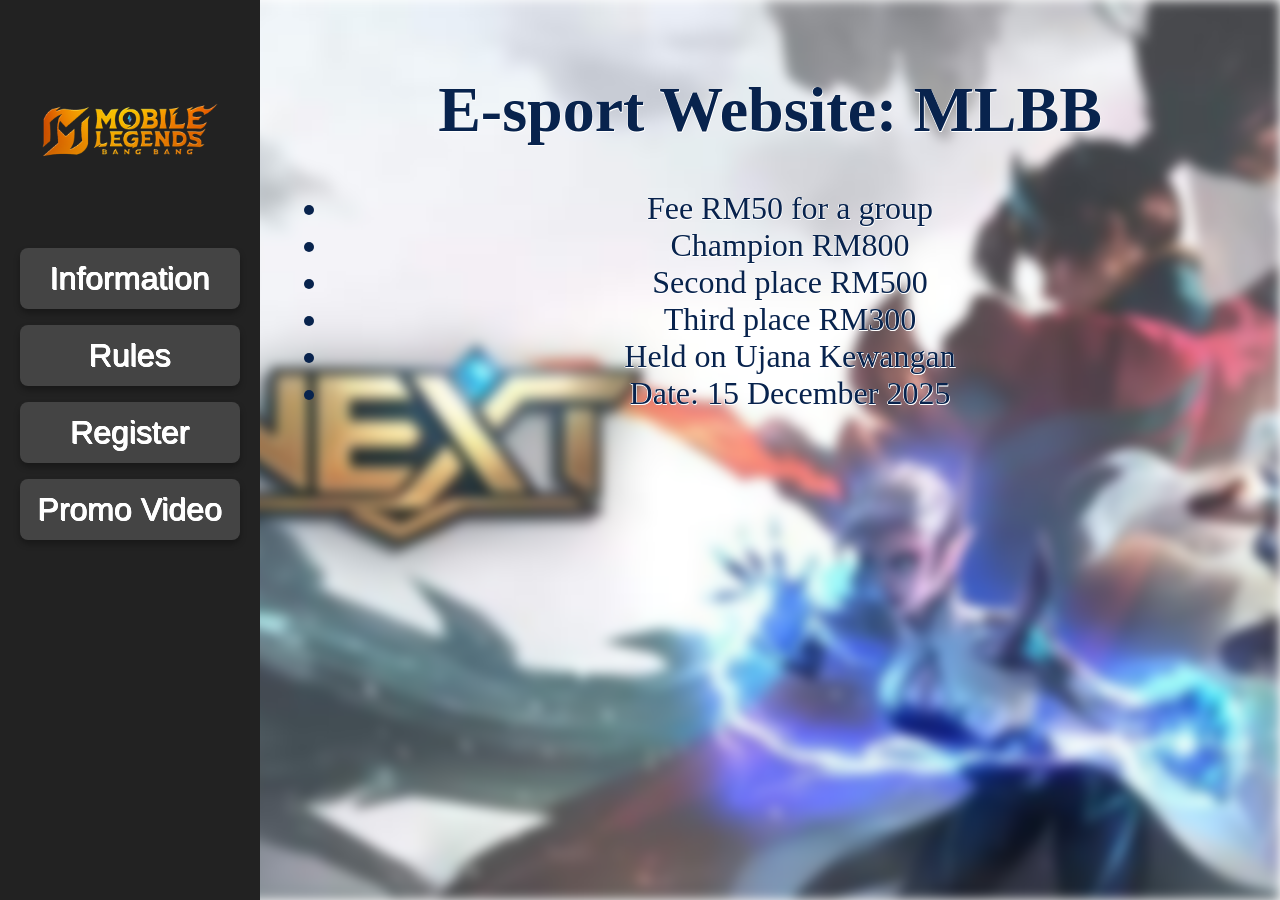
<file: gaming website/index.html>
<!DOCTYPE html>
<html lang="en">
<head>
  <meta charset="UTF-8">
  <title>Gaming Website - Info</title>
  <link rel="stylesheet" href="style.css">
</head>
<body>
  <div class="sidebar">
    <img src="logo.png" alt="Site Logo" class="logo">
    <a href="index.html">Information</a>
    <a href="rules.html">Rules</a>
    <a href="register.html">Register</a>
    <a href="promo.html">Promo Video</a>
  </div>
  <div class="content">
    <h1>E-sport Website: MLBB</h1>
    <p>
        <ul>
                <li>Fee RM50 for a group</li>
                <li>Champion RM800</li>
                <li>Second place RM500</li>
                <li>Third place RM300</li>
                <li>Held on Ujana Kewangan</li>
                <li>Date: 15 December 2025</li>
        </p>
    </h1>
  </div>
</body>
</html>
</file>
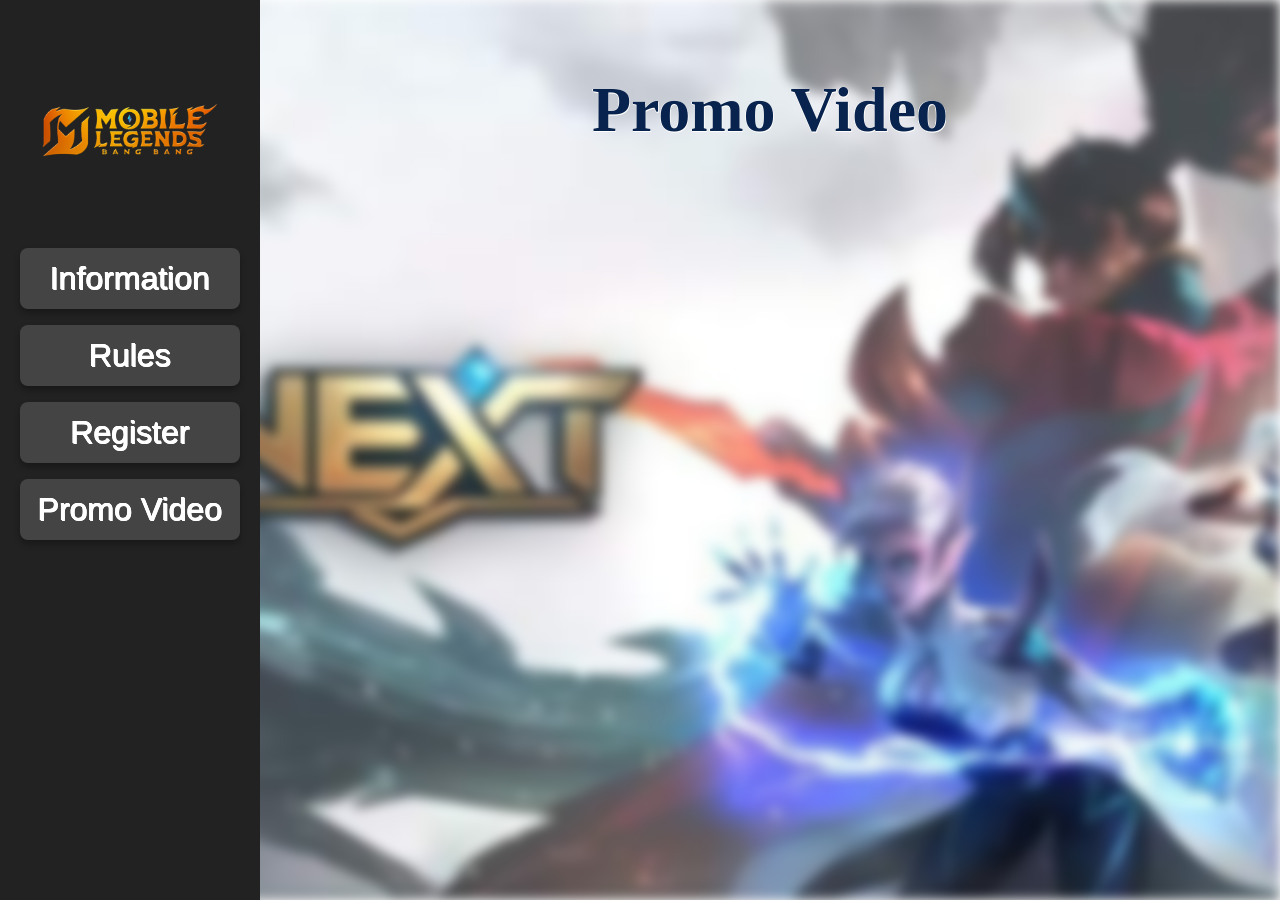
<file: gaming website/promo.html>
<!DOCTYPE html>
<html lang="en">
<head>
  <meta charset="UTF-8">
  <title>Gaming Website - Promo</title>
  <link rel="stylesheet" href="style.css">
</head>
<body>
  <div class="sidebar">
    <img src="logo.png" alt="Site Logo" class="logo">
    <a href="index.html">Information</a>
    <a href="rules.html">Rules</a>
    <a href="register.html">Register</a>
    <a href="promo.html">Promo Video</a>
  </div>
  <div class="content">
    <h1>Promo Video</h1>
    <iframe width="560" height="315" src="https://www.youtube.com/embed/yCSNf4nLz0Q?si=aeCIfhWxiObjhVpS" title="YouTube video player" frameborder="0" allow="accelerometer; autoplay; clipboard-write; encrypted-media; gyroscope; picture-in-picture; web-share" referrerpolicy="strict-origin-when-cross-origin" allowfullscreen></iframe>
  </div>
</body>
</html>
</file>
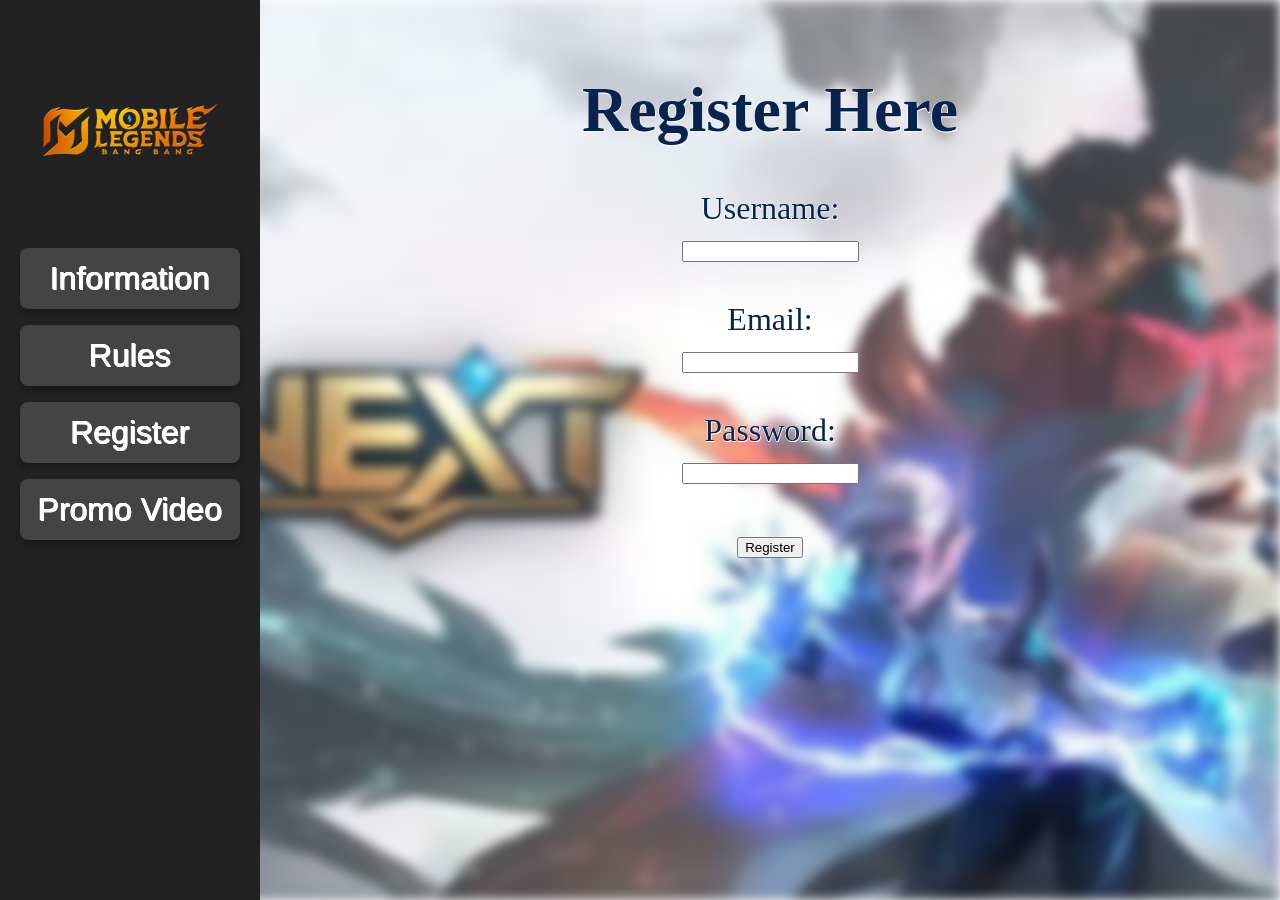
<file: gaming website/register.html>
<!DOCTYPE html>
<html lang="en">
<head>
  <meta charset="UTF-8">
  <title>Gaming Website - Register</title>
  <link rel="stylesheet" href="style.css">
</head>
<body>
  <div class="sidebar">
    <img src="logo.png" alt="Site Logo" class="logo">
    <a href="index.html">Information</a>
    <a href="rules.html">Rules</a>
    <a href="register.html">Register</a>
    <a href="promo.html">Promo Video</a>
  </div>
  <div class="content">
    <h1>Register Here</h1>
    <form>
          <label>Username:</label><br>
          <input type="text" required><br><br>

          <label>Email:</label><br>
          <input type="email" required><br><br>

          <label>Password:</label><br>
          <input type="password" required><br><br>

          <button type="submit">Register</button>
    </form>
  </div>
</body>
</html>
</file>
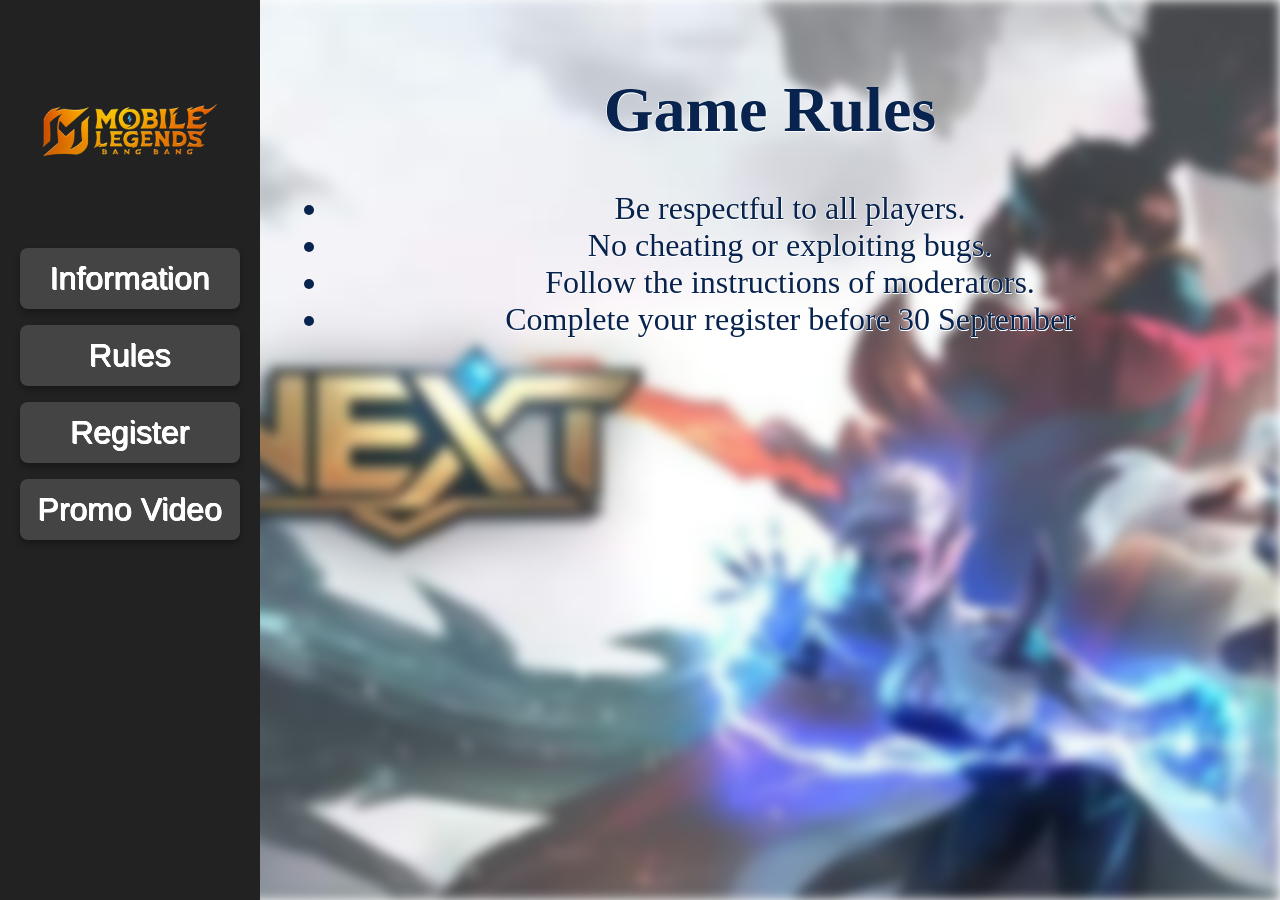
<file: gaming website/rules.html>
<!DOCTYPE html>
<html lang="en">
<head>
  <meta charset="UTF-8">
  <title>Gaming Website - Rules</title>
  <link rel="stylesheet" href="style.css">
</head>
<body>
  <div class="sidebar">
    <img src="logo.png" alt="Site Logo" class="logo">
    <a href="index.html">Information</a>
    <a href="rules.html">Rules</a>
    <a href="register.html">Register</a>
    <a href="promo.html">Promo Video</a>
  </div>
  <div class="content">
    <h1>Game Rules</h1>
    <ul>
           <li>Be respectful to all players.</li>
           <li>No cheating or exploiting bugs.</li>
           <li>Follow the instructions of moderators.</li>
           <li>Complete your register before 30 September</li>   
    </ul>
    </h1>
  </div>
</body>
</html>
</file>
<file: gaming website/style.css>
body {
  margin: 0;
  display: flex;
  height: 100vh;
  color: rgb(8, 35, 77);
  font-size: xx-large;
  text-shadow:-0.5px -0.5px 0 rgb(255, 255, 255), 0.5px 0.5px rgb(255, 255, 255), -0.5px -0.5px 0 rgb(255, 255, 255), 0.5px 0.5px rgb(255, 255, 255)
}

body::before{
  content: "";
  position: absolute;
  top: 0; left: 0;right: 0; bottom: 0;
  background:url(ml\ new.jpeg)
no-repeat center center fixed; 
background-size: cover;
filter: blur(6px); /* adjust blur */
z-index: -1; /* keep it beind text */
}
.sidebar {
  width: 220px;
  background: #222;
  color: white;
  display: flex;
  flex-direction: column;
  padding: 20px;
}

.sidebar h2 {
  text-align: center;
  margin-bottom: 20px;
  font-family: sans-serif;
  text-align: center;
}

.sidebar a {
  color: white;
  text-decoration: none;
  margin: 10px 0;
  padding: 10px;
  border-radius: 8px;
  display: block;
  transition: 0.3s;
  font-family: sans-serif;
  text-align: center;
}

.sidebar a {
  display: block;
  padding: 12px;
  margin: 8px 0;
  background: #444;
  color: white;
  text-decoration: none;
  border-radius: 8px;         /* rounded corners */
  box-shadow: 0 4px 6px rgba(0,0,0,0.3); /* floating effect */
  transition: 0.3s;
}

.sidebar a:hover {
  background: #5997c0;
  transform: translateY(-2px); /* lift on hover */
}

.content{
  flex: 1;
  padding: 30px;
  overflow-y: auto;
  text-align: center;
}
</file>
